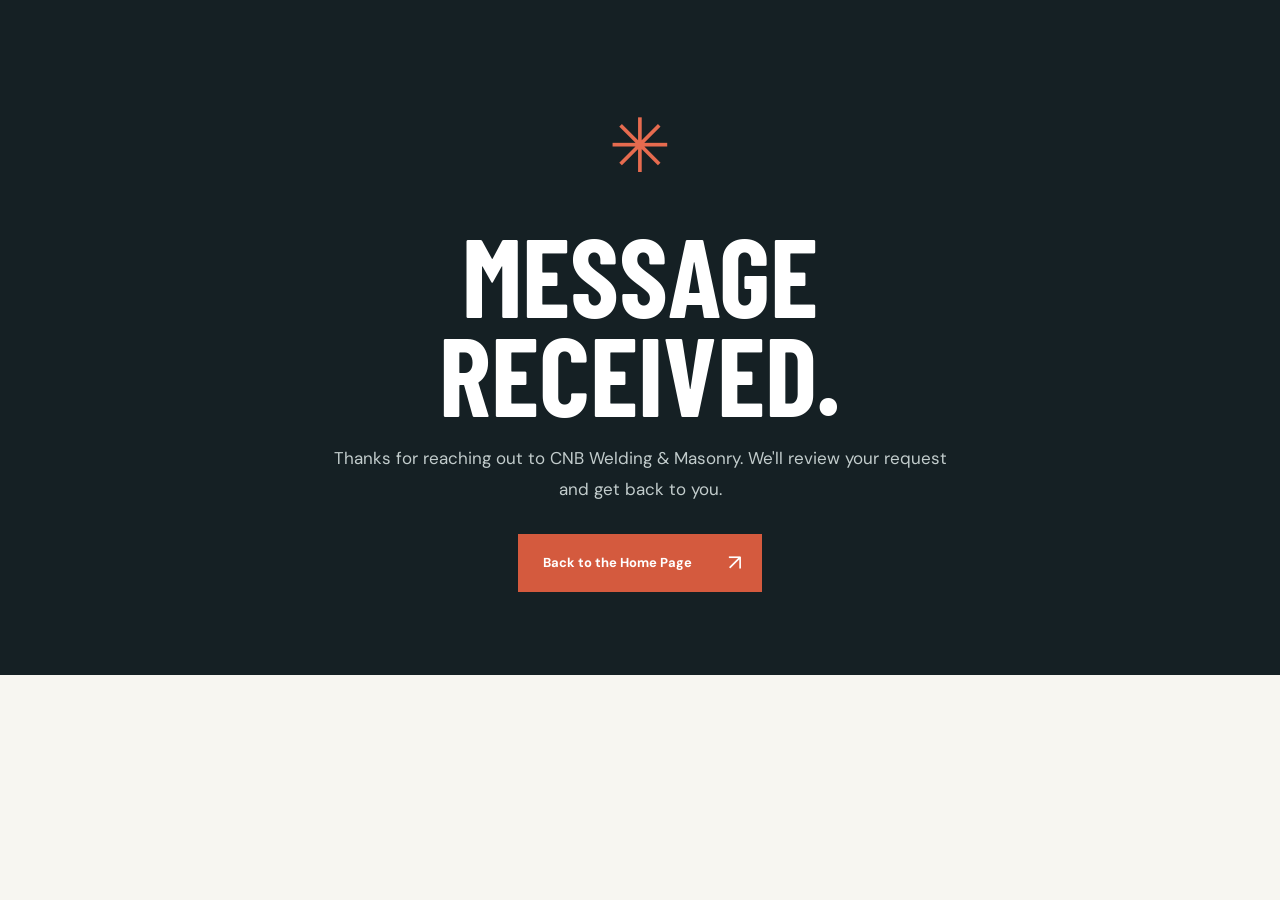
<file: thank-you.html>
<!doctype html>
<html lang="en"><head><meta charset="utf-8"><meta name="viewport" content="width=device-width, initial-scale=1"><meta name="robots" content="noindex, nofollow"><meta name="theme-color" content="#152024"><title>Message Sent | CNB Welding & Masonry</title><link rel="icon" type="image/svg+xml" href="assets/favicon.svg"><link rel="preconnect" href="https://fonts.googleapis.com"><link rel="preconnect" href="https://fonts.gstatic.com" crossorigin><link href="https://fonts.googleapis.com/css2?family=Barlow+Condensed:wght@500;600;700;800&family=DM+Sans:wght@400;500;600;700&display=swap" rel="stylesheet"><link rel="stylesheet" href="assets/styles.css"><style>.thanks{min-height:75vh;background:#152024;display:grid;place-items:center;color:#fff;text-align:center;padding:70px 22px}.thanks-inner{max-width:620px}.thanks-mark{color:#e66b4f;font-size:75px}.thanks h1{font:700 clamp(64px,12vw,110px)/.9 'Barlow Condensed',sans-serif;margin:15px 0 20px}.thanks p{color:#c2cccc;font-size:17px;line-height:1.8;margin:0 auto 30px}</style></head><body><main class="thanks"><div class="thanks-inner"><div class="thanks-mark" aria-hidden="true">✳</div><h1>MESSAGE RECEIVED.</h1><p>Thanks for reaching out to CNB Welding &amp; Masonry. We'll review your request and get back to you.</p><a class="button button-accent" href="/">Back to the Home Page <span class="button-arrow" aria-hidden="true">↗</span></a></div></main></body></html>
</file>
<file: assets/styles.css>
/* CNB Welding & Masonry — design system
   Vanilla CSS, no framework dependency. Built for readability, responsive layout,
   keyboard access, reduced-motion preferences and maintainability. */
:root {
  --ink: #182326;
  --ink-2: #263235;
  --deep: #111b1e;
  --paper: #f7f6f1;
  --cream: #efede6;
  --offwhite: #e8e6e0;
  --muted: #667075;
  --line: #d7d8d3;
  --accent: #d45a3e;
  --accent-dark: #b9462d;
  --white: #fff;
  --container: 1250px;
  --heading: 'Barlow Condensed', 'Arial Narrow', Impact, sans-serif;
  --body: 'DM Sans', system-ui, -apple-system, BlinkMacSystemFont, 'Segoe UI', sans-serif;
}
*, *::before, *::after { box-sizing: border-box; }
html { scroll-behavior: smooth; scroll-padding-top: 98px; }
body { margin: 0; color: var(--ink); background: var(--paper); font: 400 16px/1.7 var(--body); overflow-x: hidden; -webkit-font-smoothing: antialiased; }
body.menu-open { overflow: hidden; }
img, svg { max-width: 100%; }
img { display: block; }
button, input, select, textarea { font: inherit; }
button, a { -webkit-tap-highlight-color: transparent; }
a { color: inherit; text-decoration: none; }
a:hover { text-decoration: none; }
button { cursor: pointer; }
::selection { background: var(--accent); color: white; }
:focus-visible { outline: 3px solid #f58f68; outline-offset: 4px; }
.container { width: min(var(--container), calc(100% - 80px)); margin-inline: auto; }
.visually-hidden { position: absolute!important; width: 1px!important; height: 1px!important; overflow: hidden!important; clip: rect(0,0,0,0)!important; white-space: nowrap!important; }
.skip-link { position: fixed; top: -100px; left: 24px; z-index: 1000; color: #fff; background: var(--accent); padding: 12px 22px; }
.skip-link:focus { top: 12px; }

/* Nav */
.utility-bar { background: var(--deep); color: #bac3c2; height: 38px; font-size: 11px; font-weight: 600; letter-spacing: .09em; text-transform: uppercase; }
.utility-inner { display: flex; align-items: center; justify-content: space-between; height: 100%; gap: 16px; }
.utility-inner p { margin: 0; display: flex; align-items: center; gap: 10px; }
.utility-dot { width: 5px; height: 5px; background: var(--accent); border-radius: 50%; flex: 0 0 auto; }
.utility-separator { color: #667577; margin-inline: 3px; }
.utility-inner a { color: white; display: inline-flex; align-items: center; gap: 8px; transition: color .2s; }
.utility-inner a:hover { color: #f58f68; }
.utility-inner a span:first-child { font-weight: 700; }
.site-header { background: var(--paper); position: sticky; top: 0; z-index: 60; border-bottom: 1px solid rgba(24,35,38,.08); transition: box-shadow .2s, background .2s; }
.site-header.is-scrolled { box-shadow: 0 7px 22px rgba(0,0,0,.07); background: rgba(247,246,241,.97); backdrop-filter: blur(14px); }
.nav-inner { height: 82px; display: flex; align-items: center; justify-content: space-between; gap: 20px; }
.brand { display: inline-flex; align-items: center; gap: 10px; color: var(--ink); flex: 0 0 auto; line-height: 1; }
.brand-symbol { color: var(--accent); width: 42px; height: 42px; display: grid; place-items: center; }
.brand-symbol svg { width: 100%; height: 100%; }
.brand-words { display: flex; flex-direction: column; gap: 4px; }
.brand-words strong { font: 800 30px/.84 var(--heading); letter-spacing: .015em; white-space: nowrap; }
.brand-words strong span { color: var(--accent); }
.brand-words small { font: 700 8.5px/1.1 var(--body); letter-spacing: .22em; white-space: nowrap; }
.primary-nav { display: flex; align-items: center; gap: clamp(15px,2.4vw,38px); }
.primary-nav > a:not(.nav-cta) { font-size: 12px; font-weight: 700; color: #4f5a5c; transition: color .2s; }
.primary-nav > a:not(.nav-cta):hover { color: var(--accent-dark); }
.nav-cta { color: #fff; background: var(--ink); padding: 14px 18px 14px 22px; display: inline-flex; gap: 18px; align-items: center; font-size: 12px; font-weight: 700; transition: background .2s, transform .2s; white-space: nowrap; }
.nav-cta:hover { background: var(--accent-dark); transform: translateY(-2px); }
.nav-cta span { font-size: 17px; font-weight: 400; }
.menu-toggle { display: none; }

/* Shared */
.section { padding: 115px 0; }
.eyebrow { margin: 0 0 26px; font-size: 11px; letter-spacing: .17em; font-weight: 700; color: var(--accent-dark); display: flex; gap: 13px; align-items: center; text-transform: uppercase; line-height: 1.3; }
.eyebrow .line { display: inline-block; height: 2px; width: 28px; flex: 0 0 auto; background: var(--accent); }
.eyebrow-light { color: #fac8b4; }
.section-heading { margin: 0; font: 700 clamp(54px,6.6vw,98px)/.91 var(--heading); letter-spacing: -.012em; text-transform: uppercase; }
.section-heading em, .hero h1 em { color: var(--accent); font-style: normal; }
.section-heading-white { color: #fff; }
.section-lede { font-size: 21px; font-weight: 600; line-height: 1.5; color: var(--ink); }
.button { border: 1px solid transparent; display: inline-flex; align-items: center; justify-content: space-between; gap: 36px; min-height: 58px; padding: 0 19px 0 24px; font-size: 13px; line-height: 1.3; font-weight: 700; transition: background .25s, color .25s, transform .25s, border-color .25s; }
.button:hover { transform: translateY(-3px); }
.button-accent { color: #fff; background: var(--accent); }
.button-accent:hover { background: var(--accent-dark); }
.button-arrow { font: 400 22px/1 var(--body); }
.button-outline-light { border-color: #7a8a8b; color: #fff; }
.button-outline-light:hover { background: #fff; color: var(--ink); }
.text-link { display: inline-flex; align-items: center; gap: 23px; padding-block: 6px; font-size: 13px; font-weight: 700; border-bottom: 1px solid currentColor; transition: gap .2s, color .2s; line-height: 1.6; }
.text-link:hover { gap: 31px; }
.text-link span { font-size: 19px; font-weight: 400; line-height: 1; }
.light-link { color: #fff; }
.dark-link { color: var(--ink); }
.dark-link:hover { color: var(--accent-dark); }

/* Hero */
.hero { min-height: 685px; background: var(--deep); color: #fff; position: relative; display: flex; overflow: hidden; }
.hero::before { content: ''; background: linear-gradient(130deg, transparent 0,rgba(255,255,255,.02) 49%, transparent 50%), repeating-linear-gradient(0deg,transparent 0 57px,rgba(255,255,255,.022) 58px 59px), repeating-linear-gradient(90deg,transparent 0 58px,rgba(255,255,255,.022) 59px 60px); inset: 0 0 0 0; position: absolute; pointer-events: none; z-index: 0; }
.hero-content { width: 61%; display: flex; justify-content: flex-end; z-index: 2; position: relative; padding: 104px 0 70px; }
.hero-copy { width: min(720px, calc(100% - max(40px, (100vw - var(--container))/2))); padding-right: clamp(24px, 3vw, 70px); }
.hero h1 { margin: 0 0 27px; font: 800 clamp(75px,8.4vw,142px)/.78 var(--heading); letter-spacing: -.017em; text-transform: uppercase; }
.hero h1 span { color: #fff; }
.hero h1 em { display: inline-block; }
.hero-summary { max-width: 510px; font-size: 16px; color: #bfcbcb; line-height: 1.85; margin: 34px 0 29px; }
.hero-actions { display: flex; flex-wrap: wrap; gap: 29px; align-items: center; }
.hero-proof { display: flex; gap: clamp(20px,2.5vw,48px); margin-top: 71px; border-top: 1px solid rgba(255,255,255,.2); padding-top: 28px; max-width: 570px; }
.hero-proof > div { display: flex; align-items: center; gap: 10px; min-width: 0; }
.hero-proof strong { color: white; font: 700 48px/.9 var(--heading); white-space: nowrap; }
.hero-proof strong span { color: var(--accent); }
.hero-proof > div > span:not(.hero-proof-icon) { font: 500 11px/1.5 var(--body); color: #acb7b7; white-space: nowrap; }
.hero-proof-icon { color: var(--accent); font-size: 42px; line-height: 1; }
.hero-visual { width: 45%; position: absolute; inset: 0 0 0 auto; overflow: hidden; background: #28363b; }
.hero-visual > img { width: 100%; height: 100%; object-fit: cover; object-position: 50% 43%; }
.hero-visual-gradient { background: linear-gradient(90deg, rgba(17,27,30,.46), transparent 31%), linear-gradient(0deg,rgba(17,27,30,.65), transparent 36%); position: absolute; inset: 0; pointer-events: none; }
.hero-visual::before { content: ''; position: absolute; z-index: 2; width: 70px; height: 100%; left: 0; background: linear-gradient(90deg,var(--deep),transparent); }
.hero-photo-label { position: absolute; bottom: 39px; left: 55px; z-index: 3; color: white; font-size: 10px; font-weight: 700; letter-spacing: .19em; display: flex; align-items: center; gap: 15px; }
.label-rule { height: 2px; width: 25px; background: var(--accent); }
.hero-corner { position: absolute; right: 0; top: 0; z-index: 3; width: 166px; min-height: 124px; background: var(--accent); color: #fff; display: flex; align-items: center; justify-content: center; gap: 12px; }
.hero-corner > span { font: 700 51px/.85 var(--heading); }
.hero-corner small { font-size: 9px; line-height: 1.6; letter-spacing: .09em; font-weight: 700; }
.hero-side-text { position: absolute; right: 20px; bottom: 138px; color: #fff; opacity: .7; z-index: 3; font-size: 9px; letter-spacing: .21em; writing-mode: vertical-rl; }
.capabilities-strip { background: var(--accent); color: #fff; }
.strip-inner { min-height: 83px; display: flex; align-items: center; justify-content: space-between; gap: 16px; font: 700 19px/1 var(--heading); letter-spacing: .045em; }
.strip-inner i { font-size: 15px; font-style: normal; opacity: .78; }

/* About */
.about-section { background: var(--paper); }
.about-layout { display: grid; grid-template-columns: minmax(0,1.03fr) minmax(0,1fr); gap: clamp(68px,8vw,135px); align-items: center; }
.about-media { position: relative; padding: 0 38px 40px 0; }
.about-photo-wrap { position: relative; width: 100%; aspect-ratio: .91; overflow: hidden; background: var(--ink); }
.about-photo-wrap::after { content: ''; position: absolute; inset: 0; background: linear-gradient(180deg, transparent 50%, rgba(17,27,30,.2)); }
.about-photo-wrap img { height: 100%; width: 100%; object-fit: cover; object-position: 50% 50%; filter: saturate(.83); transition: transform .9s; }
.about-media:hover .about-photo-wrap img { transform: scale(1.035); }
.about-vertical-caption { position: absolute; top: 30px; right: 6px; writing-mode: vertical-rl; font-size: 10px; font-weight: 700; letter-spacing: .2em; }
.about-media::before { content: ''; position: absolute; right: 7px; top: -21px; width: 52%; height: 4px; background: var(--accent); }
.about-seal { position: absolute; right: 0; bottom: 0; background: var(--accent); color: #fff; width: 200px; height: 154px; display: flex; align-items: center; justify-content: center; gap: 12px; box-shadow: -9px -9px 0 var(--paper); }
.about-seal span { font: 700 75px/.8 var(--heading); }
.about-seal small { font: 700 10px/1.45 var(--body); letter-spacing: .07em; }
.about-copy { max-width: 580px; }
.about-copy .section-lede { margin: 30px 0 18px; }
.about-copy > p:not(.eyebrow):not(.section-lede) { color: #667073; font-size: 15px; line-height: 1.95; margin: 0 0 15px; }
.about-points { margin: 31px 0 32px; border-top: 1px solid var(--line); }
.about-points > div { display: flex; gap: 13px; align-items: flex-start; padding: 17px 0 14px; border-bottom: 1px solid var(--line); }
.check-mark { border-radius: 50%; background: #eddbd1; color: var(--accent-dark); width: 25px; height: 25px; flex: 0 0 auto; text-align: center; font-weight: 700; font-size: 14px; line-height: 25px; }
.about-points strong, .about-points small { display: block; }
.about-points strong { font-weight: 700; font-size: 14px; line-height: 1.2; }
.about-points small { font-size: 12px; color: #748082; margin-top: 6px; line-height: 1.5; }

/* Services */
.services-section { background: var(--cream); }
.section-top { display: flex; align-items: end; justify-content: space-between; gap: 50px; margin-bottom: 54px; }
.section-top-aside { max-width: 320px; padding-bottom: 7px; }
.section-top-aside p { color: var(--muted); font-size: 15px; line-height: 1.85; margin: 0 0 16px; }
.services-grid { display: grid; grid-template-columns: repeat(3,minmax(0,1fr)); border-top: 1px solid #cbd0ce; border-left: 1px solid #cbd0ce; }
.service-card { background: transparent; min-height: 349px; padding: 30px 32px 28px; display: flex; flex-direction: column; border-right: 1px solid #cbd0ce; border-bottom: 1px solid #cbd0ce; transition: background .3s; }
.service-card:hover { background: #faf9f5; }
.service-card-top { display: flex; align-items: flex-start; justify-content: space-between; height: 89px; }
.service-number { font-size: 12px; font-weight: 700; letter-spacing: .12em; color: var(--accent-dark); }
.service-card-top svg { width: 50px; height: 50px; fill: none; stroke: #8d9694; stroke-width: 1.7px; stroke-linecap: square; stroke-linejoin: bevel; }
.service-card h3 { margin: 0 0 13px; font: 700 31px/1.02 var(--heading); text-transform: uppercase; letter-spacing: .005em; }
.service-card p { margin: 0 0 23px; color: #697476; font-size: 13px; line-height: 1.8; max-width: 300px; }
.service-card > a { margin-top: auto; align-self: flex-start; color: var(--ink); font-size: 11px; font-weight: 700; display: inline-flex; align-items: center; gap: 19px; border-bottom: 1px solid #9ca5a4; padding-bottom: 5px; transition: color .2s, gap .2s; }
.service-card > a:hover { color: var(--accent-dark); gap: 25px; }
.service-card > a span { font-size: 18px; line-height: 1; }
.service-highlight { background: var(--accent); color: white; border-color: var(--accent); }
.service-highlight:hover { background: var(--accent-dark); }
.service-highlight .service-number, .service-highlight p, .service-highlight > a { color: white; }
.service-highlight .highlight-star { font-size: 49px; line-height: 1; }
.service-highlight > a { border-color: rgba(255,255,255,.64); }
.service-highlight > a:hover { color: white; }

/* Projects */
.work-section { background: var(--deep); padding: 117px 0 95px; color: #fff; }
.work-header { display: flex; align-items: flex-end; justify-content: space-between; gap: 50px; margin-bottom: 50px; }
.work-header > div:last-child { max-width: 322px; padding-bottom: 7px; }
.work-header p:not(.eyebrow) { color: #a9b7b8; font-size: 14px; line-height: 1.9; margin: 0 0 23px; }
.work-note { color: #f5b7a1; font-size: 10px; letter-spacing: .11em; font-weight: 700; }
.work-note span { margin-left: 12px; font-size: 18px; vertical-align: middle; }
.gallery-grid { display: grid; grid-template-columns: repeat(3,minmax(0,1fr)); grid-template-rows: 264px 264px 285px; grid-template-areas: 'feature second third' 'feature fourth fifth' 'sixth sixth sixth'; gap: 15px; }
.gallery-item { position: relative; border: 0; padding: 0; overflow: hidden; text-align: left; background: #27393b; min-height: 0; }
.gallery-item:nth-child(1) { grid-area: feature; }.gallery-item:nth-child(2) { grid-area: second; }.gallery-item:nth-child(3) { grid-area: third; }.gallery-item:nth-child(4) { grid-area: fourth; }.gallery-item:nth-child(5) { grid-area: fifth; }.gallery-item:nth-child(6) { grid-area: sixth; }
.gallery-item img { width: 100%; height: 100%; object-fit: cover; transition: transform .6s, filter .5s; }
.gallery-item:hover img, .gallery-item:focus-visible img { transform: scale(1.055); filter: brightness(.78); }
.gallery-item::after { content: ''; position: absolute; inset: 0; background: linear-gradient(to top,rgba(12,22,24,.83),transparent 47%); pointer-events: none; }
.gallery-overlay { position: absolute; z-index: 2; left: 26px; right: 26px; bottom: 23px; display: flex; justify-content: space-between; align-items: end; color: #fff; gap: 16px; }
.gallery-overlay > span { font-size: 11px; letter-spacing: .15em; font-weight: 700; }
.gallery-overlay > strong { font-size: 10px; letter-spacing: .13em; opacity: 0; transform: translateY(5px); transition: opacity .2s, transform .2s; }
.gallery-overlay strong span { font-size: 19px; margin-left: 7px; }
.gallery-item:hover .gallery-overlay > strong, .gallery-item:focus-visible .gallery-overlay > strong { opacity: 1; transform: none; }
.work-footer { display: flex; align-items: center; justify-content: space-between; gap: 30px; margin-top: 32px; }
.work-footer > span { color: #8fa0a0; font-size: 10px; letter-spacing: .19em; font-weight: 700; }

/* Steps */
.process-section { background: var(--paper); }
.process-header { margin-bottom: 52px; }
.process-grid { display: grid; grid-template-columns: repeat(3,minmax(0,1fr)); gap: 38px; }
.process-step { font: 700 63px/.85 var(--heading); color: var(--accent); }
.process-rule { height: 1px; background: var(--line); position: relative; margin: 25px 0 23px; }
.process-rule::before { content: ''; position: absolute; left: 0; top: -3px; width: 7px; height: 7px; background: var(--accent); border-radius: 50%; }
.process-grid h3 { font: 700 31px/1.15 var(--heading); margin: 0 0 11px; text-transform: uppercase; }
.process-grid p { max-width: 320px; color: var(--muted); font-size: 14px; line-height: 1.9; margin: 0; }

/* Reviews */
.reviews-section { background: #e9e9e2; }
.reviews-top { display: flex; align-items: end; justify-content: space-between; gap: 50px; margin-bottom: 44px; }
.reviews-top > p { max-width: 330px; margin: 0 0 5px; font-size: 15px; line-height: 1.8; color: var(--muted); }
.review-grid { display: grid; grid-template-columns: repeat(3,minmax(0,1fr)); gap: 17px; }
.review-card { margin: 0; padding: 39px 34px 32px; background: var(--paper); min-height: 304px; display: flex; flex-direction: column; border-top: 3px solid var(--accent); }
.review-stars { color: var(--accent); font-size: 15px; letter-spacing: .18em; }
.review-card blockquote { margin: 23px 0 32px; font-size: 15px; color: var(--ink); font-weight: 500; line-height: 1.85; }
.review-card figcaption { margin-top: auto; display: flex; gap: 12px; align-items: center; }
.review-monogram { display: grid; place-items: center; width: 38px; height: 38px; background: #e8e4dd; color: var(--accent-dark); border-radius: 50%; font-size: 11px; font-weight: 700; }
.review-card figcaption strong, .review-card figcaption small { display: block; }
.review-card figcaption strong { font-size: 12px; line-height: 1.4; }
.review-card figcaption small { font-size: 11px; color: #7b8888; line-height: 1.4; margin-top: 2px; }
.review-more { margin-top: 32px; }

/* Contact */
.contact-section { background: #202e31; color: #fff; padding: 116px 0 125px; position: relative; overflow: hidden; }
.contact-section::before { content: ''; position: absolute; pointer-events: none; width: 810px; height: 810px; border: 1px solid rgba(255,255,255,.07); border-radius: 50%; left: -390px; bottom: -445px; box-shadow: 0 0 0 90px rgba(255,255,255,.014),0 0 0 180px rgba(255,255,255,.013); }
.contact-layout { display: grid; grid-template-columns: minmax(0,.95fr) minmax(0,1.05fr); gap: clamp(55px,7vw,118px); align-items: start; position: relative; z-index: 1; }
.contact-intro { padding-top: 35px; }
.contact-intro > p:not(.eyebrow) { color: #b9c6c4; line-height: 1.9; max-width: 430px; margin: 27px 0 42px; font-size: 15px; }
.contact-primary { border-top: 1px solid rgba(255,255,255,.18); border-bottom: 1px solid rgba(255,255,255,.18); padding: 24px 0 27px; }
.contact-primary > span, .contact-details strong { display: block; font-size: 10px; letter-spacing: .15em; color: #c5d1ce; font-weight: 700; }
.contact-primary a { margin-top: 10px; display: flex; justify-content: space-between; align-items: center; font: 700 clamp(34px,4.2vw,58px)/1 var(--heading); transition: color .2s; }
.contact-primary a:hover { color: #f9a28a; }
.contact-primary a span { font: 400 25px/1 var(--body); }
.contact-details { display: grid; grid-template-columns: repeat(2,minmax(0,1fr)); gap: 25px 20px; margin-top: 35px; }
.contact-details span { display: block; margin-top: 4px; color: #fff; font-size: 13px; line-height: 1.7; }
.contact-form-wrap { background: var(--paper); color: var(--ink); padding: clamp(28px,4vw,51px); box-shadow: 13px 13px 0 rgba(8,18,20,.18); }
.form-heading > span { font-size: 10px; font-weight: 700; color: var(--accent-dark); letter-spacing: .15em; }
.form-heading h3 { font: 700 43px/1.02 var(--heading); text-transform: uppercase; margin: 12px 0 9px; }
.form-heading p { margin: 0 0 27px; font-size: 13px; color: var(--muted); }
.form-row { display: grid; grid-template-columns: 1fr 1fr; gap: 17px; }
.form-group { margin-bottom: 17px; }
.form-group label { display: block; font-size: 12px; font-weight: 700; margin: 0 0 7px; }
.form-group label span { color: var(--accent-dark); }
.form-group input, .form-group select, .form-group textarea { width: 100%; color: var(--ink); background: #fff; border: 1px solid #d6dad7; border-radius: 0; font-size: 13px; padding: 13px 13px; min-height: 48px; outline: 0; transition: border-color .2s, box-shadow .2s; }
.form-group textarea { resize: vertical; min-height: 130px; }
.form-group input::placeholder, .form-group textarea::placeholder { color: #909a9a; opacity: 1; }
.form-group :is(input,select,textarea):focus { border-color: var(--accent); box-shadow: 0 0 0 3px rgba(212,90,62,.13); }
.submit-button { width: 100%; cursor: pointer; margin-top: 5px; }
.form-fineprint { text-align: center; color: #838c8b; font-size: 12px; margin: 16px 0 0; }
.form-fineprint a { color: var(--accent-dark); font-weight: 700; text-decoration: underline; text-underline-offset: 3px; }

/* Footer */
.site-footer { background: #121d1f; color: #fff; }
.footer-main { padding: 75px 0 65px; display: grid; grid-template-columns: 2fr 1fr 1.1fr; gap: 60px; }
.footer-brand { color: white; }
.footer-main > div:first-child > p { color: #9aa8a8; font-size: 13px; line-height: 1.9; margin: 22px 0 0; }
.footer-nav, .footer-connect { display: flex; flex-direction: column; align-items: flex-start; }
.footer-nav > strong, .footer-connect > strong { font-size: 11px; letter-spacing: .16em; margin-bottom: 24px; }
.footer-nav > a { color: #a7b4b3; font-size: 13px; margin-bottom: 9px; transition: color .2s; }
.footer-nav > a:hover, .footer-connect a:hover { color: #ffb59d; }
.footer-connect .footer-phone { font: 700 29px/1 var(--heading); white-space: nowrap; }
.footer-connect p { font-size: 12px; color: #a7b4b3; margin: 8px 0 22px; }
.social-links { display: flex; flex-wrap: wrap; gap: 10px; }
.social-links a { font-size: 12px; color: #e6eeee; border: 1px solid #536364; padding: 9px 12px; transition: border-color .2s, color .2s; }
.social-links a:hover { border-color: #ffb59d; }
.footer-bottom { min-height: 75px; display: flex; justify-content: space-between; align-items: center; gap: 24px; border-top: 1px solid #304043; font-size: 11px; color: #97a4a3; }
.footer-bottom a { color: #d0dad8; }
.footer-bottom a:hover { color: #ffb59d; }

/* Accessible native gallery dialog */
.gallery-dialog { position: fixed; inset: 0; margin: auto; padding: 45px 18px 15px; border: 0; background: #10191b; color: #fff; width: min(1120px, calc(100vw - 32px)); max-height: min(94vh, 1080px); box-shadow: 0 30px 100px rgba(0,0,0,.7); overflow: visible; }
.gallery-dialog::backdrop { background: rgba(5,11,12,.87); backdrop-filter: blur(7px); }
.dialog-frame { width: 100%; }
.dialog-frame > img { display: block; max-height: calc(94vh - 130px); width: 100%; object-fit: contain; background: #263235; }
.dialog-close { position: absolute; top: 2px; right: 8px; border: 0; background: transparent; color: #fff; width: 40px; height: 40px; font-size: 33px; line-height: 1; }
.dialog-bottom { display: flex; justify-content: space-between; align-items: center; gap: 20px; padding: 13px 7px 0; }
.dialog-bottom > span { font-size: 12px; font-weight: 700; letter-spacing: .12em; color: #d4dedb; }
.dialog-controls { display: flex; gap: 8px; }
.dialog-controls button { background: #293638; color: #fff; border: 1px solid #47595b; width: 43px; height: 37px; font-size: 21px; transition: background .2s; }
.dialog-controls button:hover { background: var(--accent); }

/* Carefully scoped entrance motion. The default remains visible without JS. */
@media (prefers-reduced-motion: no-preference) {
  .motion-enabled [data-reveal] { opacity: 0; transform: translateY(23px); transition: opacity .7s ease, transform .7s cubic-bezier(.2,.6,.2,1); }
  .motion-enabled [data-reveal].is-visible { opacity: 1; transform: translateY(0); }
  .motion-enabled .services-grid .service-card:nth-child(3n+2), .motion-enabled .gallery-grid .gallery-item:nth-child(3n+2), .motion-enabled .review-grid .review-card:nth-child(2) { transition-delay: .09s; }
  .motion-enabled .services-grid .service-card:nth-child(3n+3), .motion-enabled .gallery-grid .gallery-item:nth-child(3n+3), .motion-enabled .review-grid .review-card:nth-child(3) { transition-delay: .16s; }
}

@media (max-width: 1190px) {
  .nav-inner { height: 75px; }
  .primary-nav { gap: 19px; }
  .primary-nav > a:not(.nav-cta) { font-size: 11px; }
  .nav-cta { padding: 13px 14px; gap: 8px; }
  .hero-copy { padding-left: 40px; width: 100%; }
  .hero h1 { font-size: clamp(74px,8vw,116px); }
  .hero-content { width: 62%; }
  .hero-visual { width: 43%; }
  .hero-proof { gap: 18px; }
  .hero-proof strong { font-size: 42px; }
  .strip-inner { font-size: 16px; }
}
@media (max-width: 990px) {
  .container { width: min(var(--container), calc(100% - 54px)); }
  .section { padding: 90px 0; }
  .hero { min-height: 630px; }
  .hero-content { padding: 85px 0 62px; width: 63%; }
  .hero h1 { font-size: clamp(66px,8vw,92px); }
  .hero-visual { width: 43%; }
  .hero-summary { font-size: 14px; }
  .hero-proof { flex-wrap: wrap; margin-top: 49px; }
  .hero-proof > div { flex: 0 0 43%; }
  .hero-corner { width: 123px; min-height: 92px; }
  .hero-corner > span { font-size: 39px; }
  .hero-corner small { font-size: 7px; }
  .about-layout { gap: 50px; }
  .about-photo-wrap { aspect-ratio: .83; }
  .section-heading { font-size: clamp(57px,7.3vw,85px); }
  .service-card { padding: 25px 22px; }
  .service-card h3 { font-size: 28px; }
  .contact-layout { gap: 38px; }
  .contact-form-wrap { padding: 31px; }
  .form-row { grid-template-columns: 1fr; gap: 0; }
  .footer-main { gap: 30px; }
}
@media (max-width: 860px) {
  .utility-location, .utility-separator { display: none; }
  .primary-nav { position: absolute; display: none; left: 0; right: 0; top: 100%; flex-direction: column; align-items: stretch; background: var(--paper); padding: 20px 27px 32px; border-top: 1px solid var(--line); box-shadow: 0 22px 30px rgba(0,0,0,.13); gap: 0; max-height: calc(100vh - 110px); overflow-y: auto; }
  .primary-nav.is-open { display: flex; }
  .primary-nav > a:not(.nav-cta) { font-size: 16px; padding: 14px 2px; border-bottom: 1px solid var(--line); }
  .primary-nav .nav-cta { margin-top: 22px; justify-content: space-between; font-size: 14px; }
  .menu-toggle { border: 1px solid #cbd2d0; width: 44px; height: 42px; background: transparent; display: flex; flex-direction: column; justify-content: center; align-items: center; gap: 5px; padding: 0; }
  .menu-toggle span { width: 21px; height: 2px; background: var(--ink); transform-origin: center; transition: transform .2s, opacity .2s; }
  .menu-toggle[aria-expanded="true"] span:nth-child(1) { transform: translateY(7px) rotate(45deg); }
  .menu-toggle[aria-expanded="true"] span:nth-child(2) { opacity: 0; }
  .menu-toggle[aria-expanded="true"] span:nth-child(3) { transform: translateY(-7px) rotate(-45deg); }
  .strip-inner { flex-wrap: wrap; padding: 19px 0; justify-content: center; column-gap: 14px; row-gap: 11px; font-size: 15px; }
  .about-layout { grid-template-columns: 1fr; }
  .about-media { max-width: 600px; width: 100%; }
  .about-photo-wrap { aspect-ratio: 1.17; }
  .about-copy { max-width: 700px; }
  .services-grid { grid-template-columns: repeat(2,minmax(0,1fr)); }
  .service-card { min-height: 325px; }
  .gallery-grid { grid-template-rows: 210px 210px 230px; }
  .review-grid { gap: 11px; }
  .review-card { padding: 27px 20px; }
  .review-card blockquote { font-size: 13px; }
  .contact-layout { grid-template-columns: 1fr; }
  .contact-intro { padding-top: 0; }
  .contact-intro > p:not(.eyebrow) { max-width: 650px; }
  .contact-form-wrap { max-width: 750px; width: 100%; }
  .form-row { grid-template-columns: repeat(2,minmax(0,1fr)); gap: 18px; }
}
@media (max-width: 660px) {
  html { scroll-padding-top: 70px; }
  .container { width: calc(100% - 36px); }
  .utility-bar { height: 34px; font-size: 9px; letter-spacing: .02em; }
  .utility-inner p { gap: 6px; }
  .utility-inner a { gap: 3px; }
  .nav-inner { height: 69px; }
  .brand-symbol { width: 33px; height: 33px; }
  .brand-words strong { font-size: 24px; }
  .brand-words small { font-size: 7px; letter-spacing: .12em; }
  .hero { display: block; min-height: unset; padding-bottom: 330px; }
  .hero-content { width: 100%; padding: 69px 18px 55px; }
  .hero-copy { padding: 0; width: 100%; }
  .hero h1 { font-size: clamp(64px,13vw,105px); }
  .hero .eyebrow { font-size: 9px; margin-bottom: 22px; }
  .hero-summary { max-width: 520px; font-size: 14px; margin-top: 25px; }
  .hero-actions { gap: 23px; }
  .hero-proof { margin-top: 48px; padding-top: 22px; gap: 20px; }
  .hero-proof > div { flex-basis: auto; }
  .hero-proof strong { font-size: 40px; }
  .hero-proof > div > span:not(.hero-proof-icon) { font-size: 10px; }
  .hero-proof-icon { font-size: 36px; }
  .hero-visual { top: auto; bottom: 0; width: 100%; height: 330px; }
  .hero-visual::before { display: none; }
  .hero-visual > img { object-position: center 38%; }
  .hero-photo-label { bottom: 24px; left: 20px; font-size: 8px; }
  .hero-corner { width: 117px; height: 81px; min-height: 81px; }
  .hero-side-text { display: none; }
  .strip-inner { padding: 14px 5px; font-size: 13px; min-height: 65px; gap: 10px 13px; }
  .strip-inner span:nth-of-type(n+4), .strip-inner i:nth-of-type(n+3) { display: none; }
  .section { padding: 75px 0; }
  .section-heading { font-size: clamp(53px,13vw,77px); }
  .eyebrow { font-size: 10px; margin-bottom: 21px; }
  .about-layout { gap: 36px; }
  .about-media { padding-right: 22px; padding-bottom: 28px; }
  .about-photo-wrap { aspect-ratio: 1; }
  .about-vertical-caption { font-size: 8px; }
  .about-seal { width: 148px; height: 111px; }
  .about-seal span { font-size: 56px; }
  .about-seal small { font-size: 8px; }
  .about-copy .section-lede { font-size: 18px; margin-top: 24px; }
  .section-top, .work-header, .reviews-top { display: block; margin-bottom: 31px; }
  .section-top-aside { max-width: 580px; margin-top: 24px; }
  .services-grid { grid-template-columns: 1fr; }
  .service-card { min-height: 260px; padding: 25px; }
  .service-card-top { height: 70px; }
  .service-card-top svg { height: 43px; width: 43px; }
  .service-card h3 { font-size: 30px; }
  .service-card p { font-size: 13px; max-width: 100%; }
  .work-section { padding: 80px 0 67px; }
  .work-header > div:last-child { max-width: 500px; margin-top: 23px; }
  .gallery-grid { grid-template-columns: repeat(2,minmax(0,1fr)); grid-template-areas: 'feature feature' 'second third' 'fourth fifth' 'sixth sixth'; grid-template-rows: 360px 200px 200px 220px; gap: 10px; }
  .gallery-overlay { left: 13px; right: 13px; bottom: 14px; }
  .gallery-overlay > strong { opacity: 1; transform: none; font-size: 8px; }
  .gallery-overlay strong span { display: none; }
  .work-footer { margin-top: 23px; }
  .work-footer > span { font-size: 9px; }
  .work-footer .button { min-height: 48px; gap: 9px; font-size: 11px; padding: 0 11px; }
  .process-grid { grid-template-columns: 1fr; gap: 33px; }
  .process-header { margin-bottom: 40px; }
  .process-rule { margin: 14px 0 17px; }
  .process-step { font-size: 55px; }
  .process-grid h3 { font-size: 29px; }
  .review-grid { grid-template-columns: 1fr; gap: 15px; }
  .review-card { min-height: 245px; padding: 30px; }
  .review-card blockquote { font-size: 15px; }
  .reviews-top > p { margin-top: 25px; }
  .contact-section { padding: 83px 0; }
  .contact-primary a { font-size: 43px; }
  .contact-details { gap: 20px 13px; }
  .contact-details span { font-size: 12px; }
  .contact-form-wrap { padding: 26px 20px; }
  .form-row { grid-template-columns: 1fr; gap: 0; }
  .form-heading h3 { font-size: 37px; }
  .footer-main { padding: 59px 0 40px; grid-template-columns: 1fr 1fr; gap: 38px 20px; }
  .footer-main > div:first-child { grid-column: 1 / -1; }
  .footer-connect .footer-phone { font-size: 23px; }
  .footer-nav > strong, .footer-connect > strong { margin-bottom: 16px; }
  .footer-bottom { min-height: 88px; flex-direction: column; justify-content: center; align-items: flex-start; gap: 7px; }
  .gallery-dialog { padding: 45px 10px 15px; }
}
@media (max-width: 380px) {
  .hero h1 { font-size: 59px; }
  .hero-proof { gap: 18px 12px; }
  .hero-proof strong { font-size: 35px; }
  .hero-proof > div > span:not(.hero-proof-icon) { font-size: 9px; }
  .button { gap: 15px; padding-inline: 15px; }
  .gallery-grid { grid-template-rows: 280px 155px 155px 180px; }
  .contact-primary a { font-size: 37px; }
}
@media (prefers-reduced-motion: reduce) {
  *, *::before, *::after { scroll-behavior: auto!important; transition-duration: .01ms!important; animation-duration: .01ms!important; }
  .motion-enabled [data-reveal] { opacity: 1!important; transform: none!important; }
}
</file>
